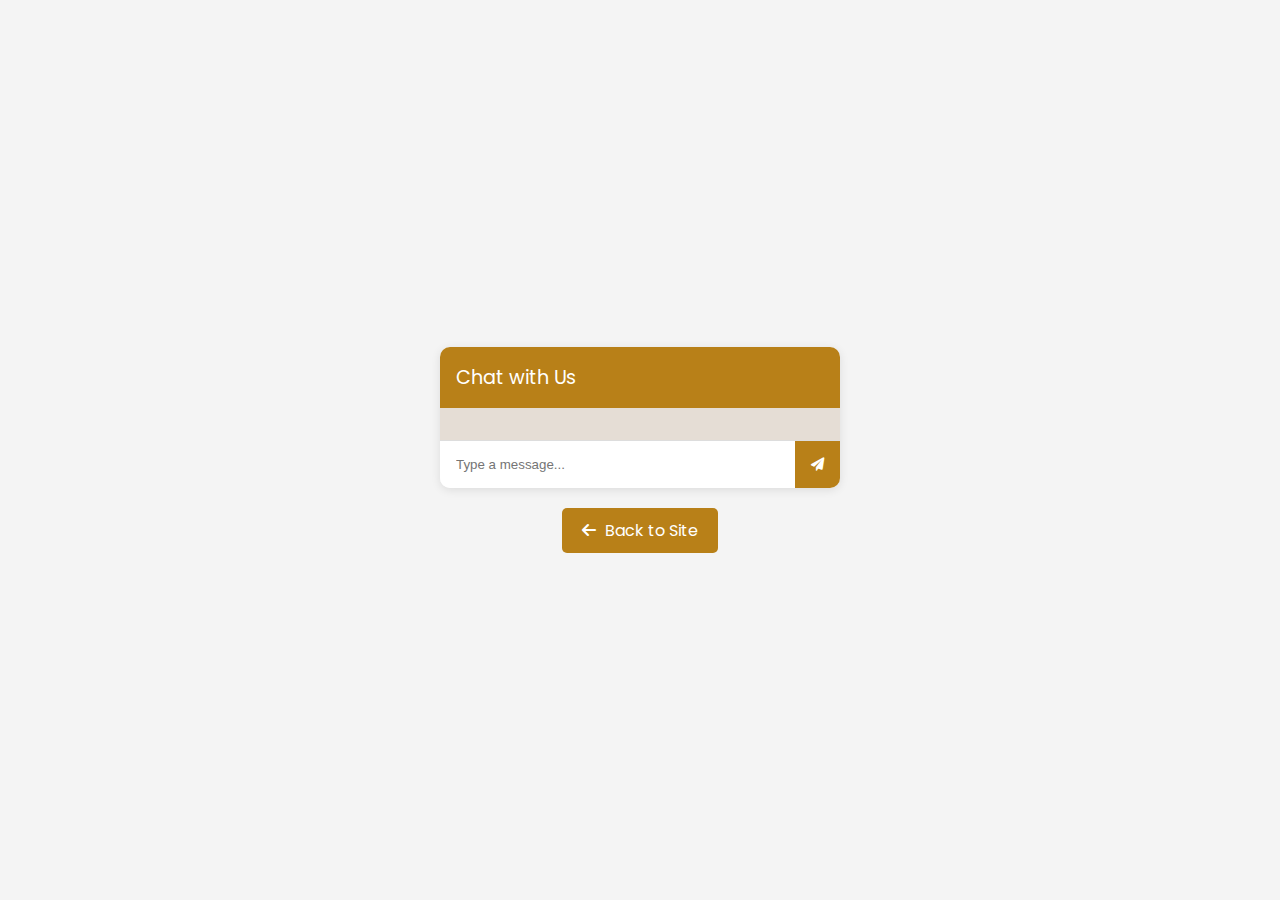
<file: chat.html>
<!DOCTYPE html>
<html lang="en">

<head>
    <meta charset="UTF-8">
    <meta name="viewport" content="width=device-width, initial-scale=1.0">
    <meta http-equiv="X-UA-Compatible" content="ie=edge">
    <title>Chat Page</title>
    <link href="https://fonts.googleapis.com/css?family=Poppins:400,600&display=swap" rel="stylesheet">
    <link rel="stylesheet" href="https://cdnjs.cloudflare.com/ajax/libs/font-awesome/6.0.0-beta3/css/all.min.css">
    <link rel="stylesheet" href="./css/style.css">
    <style>
        body {
            font-family: 'Poppins', sans-serif;
            background-color: #f4f4f4;
            margin: 0;
            padding: 0;
            display: flex;
            justify-content: center;
            align-items: center;
            height: 100vh;
            flex-direction: column;
        }

        .chat-container {
            width: 400px;
            max-width: 100%;
            background-color: white;
            border-radius: 10px;
            box-shadow: 0 2px 10px rgba(0, 0, 0, 0.1);
            overflow: hidden;
            display: flex;
            flex-direction: column;
        }

        .chat-header {
            background-color: var(--primary);
            color: white;
            padding: 1rem;
            text-align: center;
            font-size: 1.2rem;
        }

        .chat-messages {
            flex: 1;
            padding: 1rem;
            overflow-y: auto;
        }

        .chat-message {
            margin-bottom: 1rem;
        }

        .chat-message .message {
            background-color: #f1f1f1;
            padding: 0.5rem 1rem;
            border-radius: 20px;
            display: inline-block;
            max-width: 80%;
        }

        .chat-message.user .message {
            background-color: var(--primary);
            color: white;
            align-self: flex-end;
        }

        .chat-input {
            display: flex;
            border-top: 1px solid #ddd;
        }

        .chat-input input {
            flex: 1;
            padding: 1rem;
            border: none;
            outline: none;
        }

        .chat-input button {
            background-color: var(--primary);
            color: white;
            border: none;
            padding: 1rem;
            cursor: pointer;
        }

        .back-button-container {
            text-align: center;
            margin-top: 20px;
        }

        .back-button {
            display: inline-block;
            padding: 10px 20px;
            background-color: var(--primary);
            color: white;
            text-decoration: none;
            border-radius: 5px;
            font-size: 16px;
            transition: background-color 0.3s ease;
        }

        .back-button:hover {
            background-color: darken(var(--primary), 10%);
        }

        .back-button i {
            margin-right: 5px;
        }
    </style>
</head>

<body>
    <div class="chat-container">
        <div class="chat-header">
            Chat with Us
        </div>
        <div class="chat-messages" id="chat-messages">
            <!-- Messages will appear here -->
        </div>
        <div class="chat-input">
            <input type="text" id="chat-input" placeholder="Type a message...">
            <button id="send-button"><i class="fas fa-paper-plane"></i></button>
        </div>
    </div>

    <!-- Back Button -->
    <div class="back-button-container">
        <a href="index.html" class="back-button">
            <i class="fas fa-arrow-left"></i> Back to Site
        </a>
    </div>

    <script>
        const chatMessages = document.getElementById('chat-messages');
        const chatInput = document.getElementById('chat-input');
        const sendButton = document.getElementById('send-button');

        sendButton.addEventListener('click', sendMessage);
        chatInput.addEventListener('keypress', function (e) {
            if (e.key === 'Enter') {
                sendMessage();
            }
        });

        function sendMessage() {
            const messageText = chatInput.value.trim();
            if (messageText !== '') {
                const messageElement = document.createElement('div');
                messageElement.classList.add('chat-message', 'user');
                messageElement.innerHTML = `<div class="message">${messageText}</div>`;
                chatMessages.appendChild(messageElement);
                chatMessages.scrollTop = chatMessages.scrollHeight;
                chatInput.value = '';
            }
        }
    </script>
</body>

</html>
</file>
<file: css/style.css>
@import 'utilities.css';
:root{
    --primary:#b88018;
    --dark:#161616;
    --pure:#FFFFFF;
    --ternary:#898989;
    --light:#F2F2F2;
    --secondary:#070606;
}


body{
    font-family:'Poppins',sans-serif;
}

html{
    scroll-behavior: smooth;
}
*{
    padding: 0;
    margin:0;
    box-sizing: border-box;
    -webkit-font-smoothing:antialiased;
}
header{
    
    background: var(--dark);
    clip-path:polygon(0 0, 100% 0, 100% 100%, 90% 92%, 0 100%);
}
.container{
    max-width:1152px;
    padding:0 15px;
    margin:0 auto;
}

@media (min-width: 576px) {
    .container {
      max-width: 540px;
    }
  }
  
  @media (min-width: 768px) {
    .container {
      max-width: 720px;
    }
  }
  
  @media (min-width: 992px) {
    .container {
      max-width: 960px;
    }
  }
  
  @media (min-width: 1200px) {
    .container {
      max-width: 1152px;
    }
  }

header nav .left a{
    color:var(--pure);
    text-decoration: none;
    margin-right:2rem;
    text-transform:uppercase;
    transition:all .3s ease;
    -webkit-transition:all .3s ease;
    -moz-transition:all .3s ease;
    -ms-transition:all .3s ease;
    -o-transition:all .3s ease;
}
header nav .left a:hover{
    color:var(--primary);
}
header nav {
    padding:2rem 0;
}

.hero{
    padding:3rem 0;
}
.hero .left img {
    width: 400px;
   
}
.hero .right{
    color:var(--pure);
}
.hero .right h6{
    font-size:1.6rem;
    color:var(--primary);
    margin-bottom:0.5rem;
}
.hero .right h1{
    font-size:4rem;
    font-weight:100;
    line-height:1.2;
    margin-bottom:2rem;
}
.hero .right h1 span{
    color:var(--primary);
}
.hero .right p{
    line-height:1.9;
    margin-bottom:2rem;
}
.hero .right {
    margin-top:-7rem;
}

section{
    padding:6rem 0;
}
section.about .about-me-img{
    height:450px;
}
section.about h1{
    margin-bottom: 1rem;
    font-size:1.6rem;
    font-weight:400;
}
section.about h1 span{
    color:var(--primary);
}
section.about h3{
    font-size: 1rem;
    margin-bottom:1rem;
    font-weight: 400;
}

section.about p{
    font-family:'Lato', sans-serif;
    color:var(--ternary);
    line-height: 1.8;
    margin-bottom:2rem;
}
section.about .social{
    display:flex;
}
section.about .social a{
    background:var(--pure);
    display:flex;
    align-items:center;
    justify-content:center;
    width:35px;
    height:35px;
    border-radius: 50%;
    -webkit-border-radius: 50%;
    -moz-border-radius: 50%;
    -ms-border-radius: 50%;
    -o-border-radius: 50%;
    margin-right:0.6rem;
    transition: all .3s ease;
    -webkit-transition: all .3s ease;
    -moz-transition: all .3s ease;
    -ms-transition: all .3s ease;
    -o-transition: all .3s ease;
}
section.about .social a:hover{
    background:var(--primary);
}
section.about .social a img{
    width:120%;
    height:120%;
    padding:0.5rem;
}

.section-heading{
   color:var(--secondary); 
   text-align: center;
   margin-bottom:1rem;
   line-height: 0.5;
}
.section-heading span{
    color:var(--primary);
}
.section-heading + p{
   color:var(--ternary);
   font-family:'Lato', sans-serif;
   margin-bottom:8rem;
    text-align: center;
}
section.services{
    background:var(--light);
}
section.services .card-wrapper{
    display:grid;
    grid-template-columns: repeat(3, 1fr);
    grid-column-gap:2rem;
    grid-row-gap:6rem;
}
section.services .card-wrapper .card{
    background:var(--pure);
    padding: 3rem 2rem;
    position:relative;
    padding-top:5rem;
    text-align: center;
    transition: all .3s ease;
    -webkit-transition: all .3s ease;
    -moz-transition: all .3s ease;
    -ms-transition: all .3s ease;
    -o-transition: all .3s ease;
}
section.services .card-wrapper .card img{
    position: absolute;
    top:-3.5rem;
    left:50%;
    transform: translateX(-50%);
    -webkit-transform: translateX(-50%);
    -moz-transform: translateX(-50%);
    -ms-transform: translateX(-50%);
    -o-transform: translateX(-50%);
}
section.services .card-wrapper .card h2{
    font-weight: 400;
    font-size: 1.2rem;
    margin-bottom:0.5rem;
}
section.services .card-wrapper .card p{
    font-family: 'Lato', sans-serif;
    color:var(--ternary);
    line-height:1.6;
}

section.services .card-wrapper .card:hover{
    background: var(--dark);  
}
section.services .card-wrapper .card:hover h2, section.services .card-wrapper .card:hover p{
    color:var(--pure);
}

section.freelancer{
    text-align: center;
    background:linear-gradient(rgba(0,0,0,0.7),rgba(0,0,0,0.7)),url(../images/camera.png);
    color:var(--pure);
    clip-path:polygon(0 0, 100% 0, 100% 100%, 67% 80%, 0 100%);
    padding-bottom:14rem;
}
section.freelancer h1{
    font-size:2rem;
    margin-bottom:1.5rem;
}
section.freelancer p{
    font-size:1.3rem;
    margin-bottom: 2rem;
    font-family:'Lato', sans-serif;
}

section.reviews .slider .slide img{
    width:200px;
    height:200px;
    border-radius: 50%;
    -webkit-border-radius: 50%;
    -moz-border-radius: 50%;
    -ms-border-radius: 50%;
    -o-border-radius: 50%;
    object-fit:cover;
    margin-bottom:2rem;
}
section.reviews .slider .slide{
    text-align: center;
    display: flex;
    align-items: center;
    flex-direction: column;
    padding:0 10rem;

}
section.reviews .slider .slide p{
    font-family: 'Lato', sans-serif;
    color:var(--ternary);
    margin-bottom: 1rem;
}
section.reviews .slider .slide span{
    font-size: 0.8rem;
}
section.reviews .slider-dots .dots{
    list-style-type:none;
    display:flex!important;
    justify-content: center;
}
section.reviews .slider-dots{
    margin-top:3rem;
}

section.reviews .slider-dots button{
    font-size:0;
    width:8px;
    height:5px;
    margin-right:0.3rem;
    border: none;
    outline:none;
    background:var(--ternary);
    border-radius: 50px;
    -webkit-border-radius: 50px;
    -moz-border-radius: 50px;
    -ms-border-radius: 50px;
    -o-border-radius: 50px;
    cursor: pointer;
}
section.reviews .dots li.slick-active button{
    background:var(--primary);
    width:20px;
}

section.work{
    background:var(--light);
}
section.work .card-wrapper{
    display: flex;
    justify-content: center;
    flex-wrap: wrap;
    gap: 2rem;
}
section.work .card-wrapper .card{
    position:relative;
    height:250px;

}
section.work .card-wrapper .card .overlay{
    position:absolute;
    top:0;
    left:0;
    width:100%;
    height:100%;
    background:rgba(241, 161, 12, 0.9);
    display:flex;
    justify-content: center;
    align-items: center;
    flex-direction:column;
    color:var(--light);
    opacity:0;
    transition:all .3s ease;
    -webkit-transition:all .3s ease;
    -moz-transition:all .3s ease;
    -ms-transition:all .3s ease;
    -o-transition:all .3s ease;
}
section.work .card-wrapper .card:hover .overlay{
    opacity:1;
}

section.work .card-wrapper .card .overlay a{
    color:var(--secondary);
    text-decoration: none;
}
section.work .card-wrapper .card img{
    height:100%;
    width:100%;
}

section.blog{
    background:var(--dark);
    clip-path:polygon(0 0, 100% 0, 100% 100%, 67% 90%, 0 100%);
    padding-bottom:12rem;
}
section.blog .section-heading{
    color:var(--pure);
}
section.blog .card-wrapper{
    display:grid;
    grid-template-columns: repeat(3, 1fr);
    grid-gap:3rem;
}
section.blog .card-wrapper .card{
    background:var(--pure);
}
section.blog .card-wrapper .card .img-wrapper img{
    width:100%;
    height:100%;
    object-fit: cover;
}
section.blog .card-wrapper .card .card-content{
    padding:1rem;
    padding-left:2rem;
    padding-right:2rem;
}
section.blog .card-wrapper .card .card-content h1{
    font-size:1rem;
    font-weight:600;
}
section.blog .card-wrapper .card .card-content a{
    color:var(--secondary);
    text-decoration: none;
}
section.blog .card-wrapper .card .card-content a:hover{
    color:var(--primary);
}
section.blog .card-wrapper .card .card-content span{
   color:var(--ternary);
   font-size:0.8rem; 
}
section.blog .card-wrapper .card .card-content p{
    font-family:'Lato', sans-serif;
    color:var(--ternary);
    margin-top:1rem;
    margin-bottom:1rem;
}
section.blog .card-wrapper .card .card-content a.read-more{
    font-size:0.8rem;
}

section.contact .card-wrapper{
    display:grid;
    grid-template-columns: repeat(3,1fr);
    grid-gap:3rem;
}
section.contact .card-wrapper .card{
    text-align: center;
}
section.contact .card-wrapper .card img{
    margin-bottom: 3rem;
}
section.contact .card-wrapper .card h1{
    font-weight:400;
    margin-bottom:1rem;
}
section.contact .card-wrapper .card h6{
    font-size:1rem;
    color:var(--ternary);
    font-weight:400;
    margin-bottom:4rem;
}

section.contact .input-wrap{
    display:grid;
    grid-template-columns: repeat(2, 1fr);
    grid-gap:2rem;
    margin-bottom:2rem;
}
section.contact .input-wrap-2{
    display: flex;
    flex-direction: column;
}
section.contact .input-wrap-2 input{
    margin-bottom:2rem;
}
section.contact input{
    padding:0.5rem;
    border:1px solid var(--light);
    font-size: 0.9rem;
}
section.contact .input-wrap-2 textarea{
    padding:0.5rem;
    border:1px solid var(--light);
    font-size: 0.9rem;
}
section.contact .input-wrap-2 textarea:focus, section.contact input:focus{
    outline:none;  
}
section.contact .btn-wrapper{
    text-align: center;
    margin-top:2rem;
}

footer{
    background:var(--dark);
    text-align: center;
    padding:5rem 0;
}
footer .h6{
    margin-bottom:3rem;
    width:150px;
}
footer .footer-socials a{
    margin-right:1rem;
}
footer .footer-socials{
    margin-bottom:3rem;
    margin-right:-1rem;
}
footer .copyright{
    color:var(--ternary);
}
.footer-socials a img {
    width: 30px;
    margin: 0 10px;
    filter: grayscale(100%);
    transition: filter 0.3s;
}

.footer-socials a img:hover {
    filter: var(--primary);
    color: #b88018;
}


.site-main-wrapper{
    position:relative;
}



.mobile-nav{
    position: fixed;
    top: 0;
    left: 0;
    z-index: 1001;
    background: var(--light);
    width: 100%;
    height: 100%;
    padding: 2rem;
    padding-top: 5rem;
    transform: translateX(-100%);
    transition: transform 0.3s ease-in-out;
}
.open{
    transform:translateX(0);
    -webkit-transform:translateX(0);
    -moz-transform:translateX(0);
    -ms-transform:translateX(0);
    -o-transform:translateX(0);
}
.times{
   position:absolute;
   top:30px;
   right:30px;
   border: none;
   background:none;
   
   cursor: pointer; 
}
.times img{
    width:30px;
}

.mobile-nav ul{
    list-style-type: none;
    padding: 0;
}
.mobile-nav ul li a{
    color:var(--secondary);
    text-decoration:none;
    font-size: 2rem;
}

@media (max-width:1024px){
    header #main-nav{
        display:none;
    }
    
    .hero .left img{
        width:260px;
    }
    .hero .right h1{
        font-size: 3rem;
    }
    .hero{
        padding-top:18rem;
    }
    header{
        clip-path: polygon(0 0, 100% 0, 100% 100%, 27% 89%, 0 100%);
    }
    section.about .about-me-img{
        height: 360px;
    }
    section.services .card-wrapper{
        grid-template-columns: repeat(2, 1fr);
    }
    section.work .card-wrapper{
        grid-template-columns: repeat(2,1fr);
    }
    section.blog .card-wrapper{
        grid-template-columns: repeat(1, 1fr);
    }
    section.blog{
        clip-path: polygon(0 0, 100% 0, 100% 100%, 80% 97%, 0 100%);
    }
}

@media (max-width:576px){
    .hero{
        flex-direction: column;
    }
    header{
        clip-path: polygon(0 0, 100% 0, 100% 100%, 69% 95%, 0 100%);
    }
    .hero .right{
        position: absolute;
        top:260px;
        padding:0 1rem;
        background:linear-gradient(rgba(0,0,0,0), rgba(0,0,0,0.9));
    }
    .hero .left{
        margin-top:-5rem;
        margin-right: -9rem;
        padding-bottom:4rem;
    }
    .about-inner-wrap{
        flex-direction: column;
    }
    .about .right{
        text-align: center;
        margin-top:2rem;
    }
    .about .right .social{
        justify-content: center;
    }
    section{
        padding: 4rem 0;
    }
    section.services .card-wrapper{
        grid-template-columns: repeat(1, 1fr);
        margin-top:6rem;
    }
    section.freelancer h1{
        line-height:1.2;
    }
    section.freelancer{
        clip-path: polygon(0 0, 100% 0, 100% 100%, 67% 90%, 0 100%);
        padding-bottom: 8rem;
    }
    section.reviews .slider .slide{
        padding:0;
    }
    .section-heading + p{
        margin-bottom: 3rem;
    }
    section.work .card-wrapper{
        grid-template-columns: repeat(1,1fr);
    }
    section.contact .card-wrapper{
        grid-template-columns: repeat(1,1fr);
        color: var(--ternary);
    }
    section.contact .input-wrap{
        grid-template-columns: repeat(1, 1fr);
    }
}
.container {
    width: 80%;
    margin: 0 auto;
    text-align: center;
}
.skill-wrapper {
    margin-top: 20px;
}
.skill {
    margin-bottom: 20px;
    text-align: left;
}
.progress-bar {
    background-color: #e0e0e0;
    border-radius: 20px;
    overflow: hidden;
    height: 25px;
    
}
.progress {
    background-color: var(--primary);
    height: 100%;
    line-height: 25px;
    color: white;
    text-align: center;
    width: 0%; 
    transition: width 1.5s 
}
.icon {
    font-size: 40px;
    margin-bottom: 10px;
}
.footer-title {
    font-size: 24px; 
    color: var(--primary);  
}

.icon {
    font-size: 48px; 
    color: var(--primary);  
    margin-bottom: 15px; 
}
.footer-socials {
    display: flex;
    justify-content: center;
    gap: 15px; 
    margin: 20px 0;
}

.footer-socials i {
    font-size: 24px; 
    color: #555; 
    cursor: default; 
    user-select: none; 
    opacity: 0.8; 
    transition: color 0.3s ease, opacity 0.3s ease; 
}

.footer-socials i:hover {
    color: orange; 
    opacity: 1; 

}
.floating-button {
    position: fixed;
    bottom: 20px;
    right: 20px;
    background-color: var(--primary);
    color: white;
    border: none;
    border-radius: 50%;
    width: 70px;
    height: 70px;
    display: flex;
    align-items: center;
    justify-content: center;
    box-shadow: 0 3px 6px rgba(0, 0, 0, 0.2);
    text-decoration: none;
    z-index: 1000;
    animation: breathing 2s infinite;
}

.floating-button i {
    font-size: 24px;
}

@keyframes breathing {
    0% {
        transform: scale(1);
    }
    50% {
        transform: scale(1.1);
        box-shadow: 0 4px 10px rgba(0, 0, 0, 0.3);
    }
    100% {
        transform: scale(1);
        box-shadow: 0 2px 5px rgba(0, 0, 0, 0.2);
    }
}

.chat-screen {
    position: fixed;
    bottom: 20px;
    right: 20px;
    width: 350px;
    max-width: 100%;
    background-color: white;
    border-radius: 10px;
    box-shadow: 0 2px 10px rgba(0, 0, 0, 0.1);
    overflow: hidden;
    display: none;
    flex-direction: column;
    z-index: 1000;
}

.chat-header {
    background-color: var(--primary);
    color: white;
    padding: 1rem;
    display: flex;
    justify-content: space-between;
    align-items: center;
}

.chat-header .close-chat {
    background: none;
    border: none;
    color: white;
    font-size: 1.5rem;
    cursor: pointer;
}

.chat-messages {
    flex: 1;
    padding: 1rem;
    overflow-y: auto;
    background-color: #e5ddd5;
    max-height: 400px;
}

.chat-message {
    display: flex;
    margin-bottom: 1rem;
}

.chat-message .message {
   
    padding: 0.5rem 1rem;
    border-radius: 20px;
    
    max-width: 80%;
}
.chat-message.user {
    justify-content: flex-end;
}

.chat-message.user .message {
    background-color: var(--primary);
    color: white;
   
}
.chat-message.bot {
    justify-content: flex-start;
}

.chat-message.bot .message {
    background-color: #e5e5ea;
    color: black;
}

.chat-input {
    display: flex;
    border-top: 1px solid #ddd;
    background-color: #f0f0f0;
}

.chat-input input {
    flex: 1;
    padding: 1rem;
    border: none;
    outline: none;
    background-color: #fff;
}

.chat-input button {
    background-color: var(--primary);
    color: white;
    border: none;
    padding: 1rem;
    cursor: pointer;
}
.chat-message.bot .message {
    background-color: #e5e5ea;
    color: black;
    align-self: flex-start;
}



/* Navigation Bar Styles */
#main-nav {
   
    width: 100%;
    padding: 0px 7px;
    background-color: var(--dark); 
    color: #fff; 
    display: flex;
    align-items: center;
    justify-content: center;
    position: fixed; 
    top: 0;
    z-index: 1000;
}

#main-nav .left {
   
    display: flex;
    align-items: center;
    gap: 20px; 
}

/* Branding */
#main-nav .branding h6 {
    font-size: 1.7rem;
    font-weight: bold;
    margin: 0;
    color: var(--primary); 
}

/* Links */
#main-nav .left div a {
    text-decoration: none;
    color: #fff;
    margin: 0 15px;
    font-size: 1rem;
    font-weight: 500;
    transition: color 0.3s;
}

#main-nav .left div a:hover {
    color: var(--primary); 
}

/* Hamburger Icon */
.hamberger {
    display: none; 
    cursor: pointer;
}

.hamberger img {
    width: 30px;
    height: 30px;
}

/* Middle Section (Optional Placeholder) */
#main-nav .middle {
    flex-grow: 1; 
}

/* Contact Button */
#main-nav .btn {
    text-decoration: none;
    padding: 10px 20px;
    background-color: var(--primary); 
    color: #000; 
    border-radius: 5px;
    font-size: 1rem;
    font-weight: 600;
    transition: background-color 0.3s, color 0.3s;
}

#main-nav .btn:hover {
    background-color: var(--secondary); 
    color: var(--pure); 
}

/* Responsive Design: Show Hamburger on Mobile */
@media (max-width: 768px) {
    .hamberger {
        display: block; 
    }

    #main-nav .left div {
        display: none; 
    }

    #main-nav .left.active div {
        display: flex;
        flex-direction: column;
        gap: 15px;
        margin-top: 15px;
    }
}
.branding a {
    text-decoration: none; 
    color: inherit; 
}

.branding a:hover {
    color: #ddd; 
}

.branding h6 {
    margin: 0;
    font-size: 1.8rem;
    font-weight: bold;
    cursor: pointer;
}
.loading-dots {
    display: inline-block;
}

.loading-dots span {
    display: inline-block;
    animation: loading 1s infinite;
}

.loading-dots span:nth-child(1) {
    animation-delay: 0s;
}

.loading-dots span:nth-child(2) {
    animation-delay: 0.2s;
}

.loading-dots span:nth-child(3) {
    animation-delay: 0.4s;
}

@keyframes loading {
    0% {
        opacity: 0;
    }
    50% {
        opacity: 1;
    }
    100% {
        opacity: 0;
    }
}
@keyframes blink {
    0% {
        opacity: 0.2;
    }
    20% {
        opacity: 1;
    }
    100% {
        opacity: 0.2;
    }
}

.loading-dots::after {
    content: '...';
    display: inline-block;
    animation: blink 1.4s infinite both;
}
</file>
